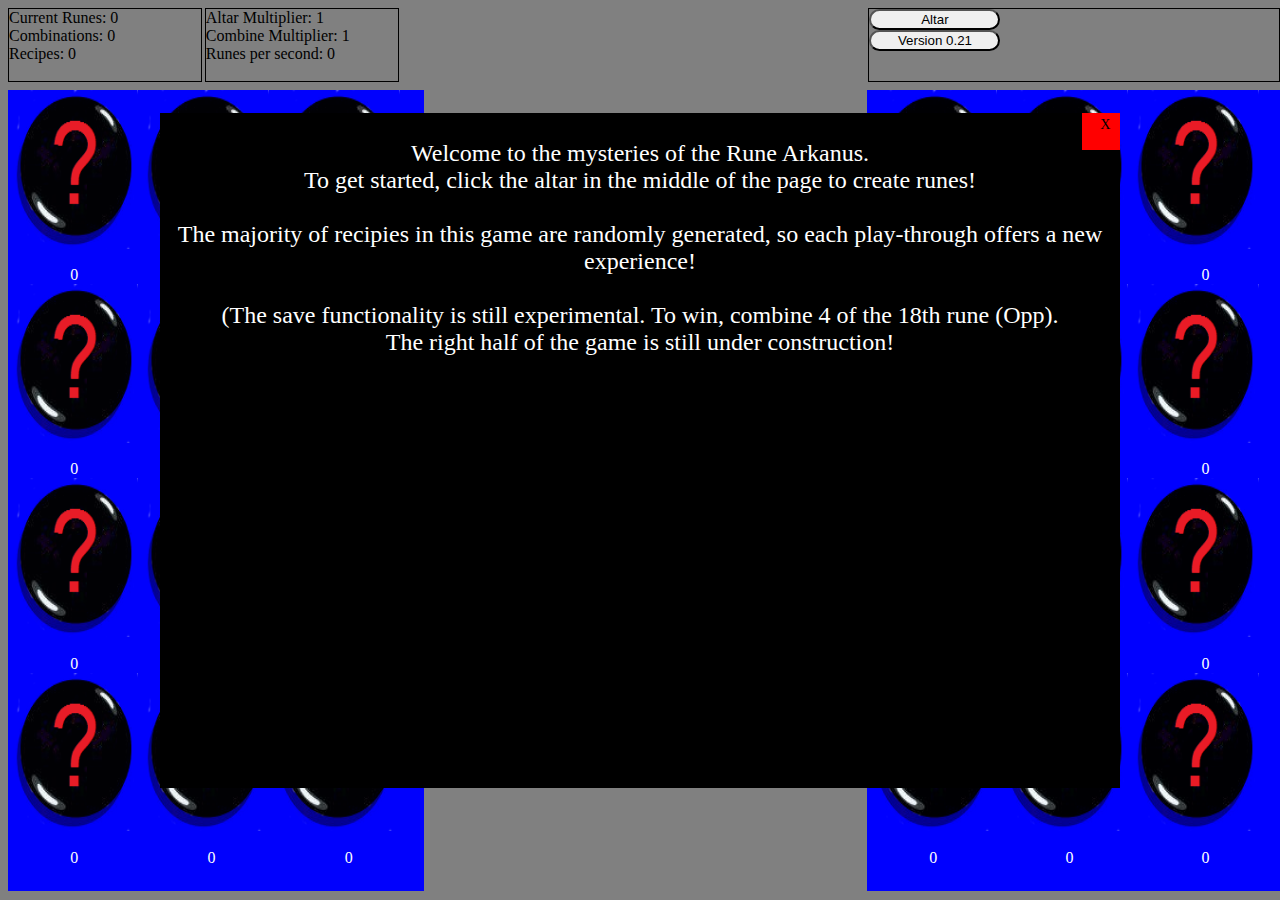
<file: index.html>
<!DOCTYPE html>
<html>
	<head>
		<title>Arkanus</title>
		<script src="https://code.jquery.com/jquery-1.11.0.min.js"></script>
		<script type="text/javascript" src="arkanus.js"></script>
		<link rel="stylesheet" type="text/css" href="styles.css" />
		<meta charset="utf-8" />
	</head>

	<body>
		<div id="header1">
			Current Runes: <span id="currentRunes">0</span><br>
			Combinations: <span id="totalCombinations">0</span><br>
			Recipes: <span id="totalRecipes">0</span>
		</div>
		
		<div id="header2">
			Altar Multiplier: <span id="altarMultiplier">1</span><br>
			Combine Multiplier: <span id="combineMultiplier">1</span><br>
			Runes per second: <span id="rps">0</span>
		</div>
		
		<div class="hidden" id="header3">
			Base Rune: <span id="baseRune">Aat</span><br>
			Auto Speed: <span id="combineSpeed">1</span><br>
			Auto-Combine to: <span id="combineBase">Ain</span>
		</div>
		
		<div class="hidden" id="header4">
			Crit Chance: <span id="critChance">0</span>%<br>
			Crit Multiplier: <span id="critMult">2</span><br>
			Present Multiplier: <span id="presentMult">5</span>
		</div>
	
		<div id="buttons">
			<button class="button" id="altar" onclick="goAltar()">Altar</button>
			<button class="button hidden" id="combine" onclick="goCombine()">Combine</button>
			<button class="button hidden" id="recipe" onclick="goRecipe()">Recipes</button><br>
			<button class="button" id="version" onclick="goVersion()">Version 0.21</button>
			<button class="button hidden" id="save" onclick="saveGame()">Save</button>
			<button class="button hidden" id="load" onclick="loadGame()">Load</button>
			<button class="button hidden" id="delete" onclick="deleteSave()">Delete Save</button>
		</div>
	
		<div id="leftRunes">
			<div class="tooltip">
				<image class="rune" id="rune0" type="image" src="images/unknownRune.png" onclick="selectRune(0)" />
				<span class="tooltiptext hidden" id="text0">Aat, the first rune.<br>Requires 1 rune to combine.</span>
			</div>
			<div class="tooltip">
				<image class="rune" id="rune1" type="image" src="images/unknownRune.png" onclick="selectRune(1)">
				<span class="tooltiptext hidden" id="text1">Ain, rune of thought.<br>Requires 4 runes to combine.</span>
				</image>
			</div>
			<div class="tooltip">
				<image class="rune" id="rune2" type="image" src="images/unknownRune.png" onclick="selectRune(2)"> 
				<span class="tooltiptext hidden" id="text2">Ald, rune of wisdom.<br>Requires 9 runes to combine.</span>
				</image>
			</div>
			<br><span class="col1" id="numRune0">0</span><span class="col2" id="numRune1">0</span><span class="col3" id="numRune2">0</span><br>
			<div class="tooltip">
				<image class="rune" id="rune3" type="image" src="images/unknownRune.png" onclick="selectRune(3)">
				<span class="tooltiptext hidden" id="text3">Ang, rune of patience.<br>Requires 16 runes to combine.</span>
				</image>
			</div>
			<div class="tooltip">
				<image class="rune" id="rune4" type="image" src="images/unknownRune.png" onclick="selectRune(4)">
				<span class="tooltiptext hidden" id="text4">Ath, rune of death.<br>Requires 25 runes to combine.</span>
				</image>
			</div>
			<div class="tooltip">
				<image class="rune" id="rune5" type="image" src="images/unknownRune.png" onclick="selectRune(5)">
				<span class="tooltiptext hidden" id="text5">Eds, rune of companionship.<br>Requires 36 runes to combine.</span>
				</image>
			</div>
			<br><span class="col1" id="numRune3">0</span><span class="col2" id="numRune4">0</span><span class="col3" id="numRune5">0</span><br>
			<div class="tooltip2">
				<image class="rune" id="rune6" type="image" src="images/unknownRune.png" onclick="selectRune(6)">
				<span class="tooltiptext2 hidden" id="text6">Een<br>Requires 49 runes to combine.</span>
				</image>
			</div>
			<div class="tooltip2">
				<image class="rune" id="rune7" type="image" src="images/unknownRune.png" onclick="selectRune(7)">
				<span class="tooltiptext2 hidden" id="text7">Eft<br>Requires 64 runes to combine.</span>
				</image>
			</div>
			<div class="tooltip2">
				<image class="rune" id="rune8" type="image" src="images/unknownRune.png" onclick="selectRune(8)">
				<span class="tooltiptext2 hidden" id="text8">Ery<br>Requires 81 runes to combine.</span>
				</image>
			</div>
			<br><span class="col1" id="numRune6">0</span><span class="col2" id="numRune7">0</span><span class="col3" id="numRune8">0</span><br>
			<div class="tooltip2">
				<image class="rune" id="rune9" type="image" src="images/unknownRune.png" onclick="selectRune(9)">
				<span class="tooltiptext2 hidden" id="text9">Ewl<br>Requires 100 runes to combine.</span>
				</image>
			</div>
			<div class="tooltip2">
				<image class="rune" id="rune10" type="image" src="images/unknownRune.png" onclick="selectRune(10)">
				<span class="tooltiptext2 hidden" id="text10">Ibb<br>Requires 121 runes to combine.</span>
				</image>
			</div>
			<div class="tooltip2">
				<image class="rune" id="rune11" type="image" src="images/unknownRune.png" onclick="selectRune(11)">
				<span class="tooltiptext2 hidden" id="text11">Ing<br>Requires 144 runes to combine.</span>
				</image>
			</div>
			<br><span class="col1" id="numRune9">0</span><span class="col2" id="numRune10">0</span><span class="col3" id="numRune11">0</span>
		</div>
	
		<image id="runeAltar" type="image" src="images/runeAltara.png" onclick="makeRune(0)" />
		
		<div class="hidden" id="combineAltar">
			<button class="hidden" id="autoCombine" onclick="toggleAuto()">Auto-Combine: <span id="combining">OFF</span></button>
			<image class="combineRune" id="combine0" src="images/blankRune.png" onclick="removeRune(0)" />
			<image class="combineRune" id="combine1" src="images/blankRune.png" onclick="removeRune(1)" />
			<image class="combineRune" id="combine2" src="images/blankRune.png" onclick="removeRune(2)" />
			<image class="combineRune" id="combine3" src="images/blankRune.png" onclick="removeRune(3)" />
			<button id="combineButton" onclick="combine()">Combine</button>
			<div id="message">
				<center><span id="mess"></span></center>
			</div>
			<div id="message2">
				<center><span id="mess2"></span></center>
			</div>
			<button class="combineX hidden" id="x1" onclick="setCombine(1)">1x</button>
			<button class="combineX hidden" id="x2" onclick="setCombine(2)">2x</button>
			<button class="combineX hidden" id="x5" onclick="setCombine(5)">5x</button>
			<button class="combineX hidden" id="x10" onclick="setCombine(10)">10x</button>
			<button class="combineX2 hidden" id="x100" onclick="setCombine(100)">100x</button>
			<button class="combineX2 hidden" id="x1000" onclick="setCombine(1000)">1000x</button>
			<button class="combineX2 hidden" id="x10000" onclick="setCombine(10000)">10000x</button>
			<button class="combineX2 hidden" id="x100000" onclick="setCombine(100000)">100000x</button>
		</div>
		
		<div id="globalMessage">
			<center><span id="mess3"></span></center>
		</div>
		
		<div id="rightRunes">
			<div class="tooltip">
				<image class="rune" id="rune12" type="image" src="images/unknownRune.png" onclick="selectRune(12)">
				<span class="tooltiptext hidden" id="text12">Irq<br>Requires 169 runes to combine.</span>
				</image>
			</div>
			<div class="tooltip">
				<image class="rune" id="rune13" type="image" src="images/unknownRune.png" onclick="selectRune(13)">
				<span class="tooltiptext hidden" id="text13">Isk<br>Requires 196 runes to combine.</span>
				</image>
			</div>
			<div class="tooltip">
				<image class="rune" id="rune14" type="image" src="images/unknownRune.png" onclick="selectRune(14)">
				<span class="tooltiptext hidden" id="text14">Ivl<br>Requires 225 runes to combine.</span>
				</image>
			</div>
			<br><span class="col1" id="numRune12">0</span><span class="col2" id="numRune13">0</span><span class="col3" id="numRune14">0</span><br>
			<div class="tooltip">
				<image class="rune" id="rune15" type="image" src="images/unknownRune.png" onclick="selectRune(15)">
				<span class="tooltiptext hidden" id="text15">Och<br>Requires 256 runes to combine.</span>
				</image>
			</div>
			<div class="tooltip">
				<image class="rune" id="rune16" type="image" src="images/unknownRune.png" onclick="selectRune(16)">
				<span class="tooltiptext hidden" id="text16">Ont<br>Requires 289 runes to combine.</span>
				</image>
			</div>
			<div class="tooltip">
				<image class="rune" id="rune17" type="image" src="images/unknownRune.png" onclick="selectRune(17)">
				<span class="tooltiptext hidden" id="text17">Opp<br>Requires 324 runes to combine.</span>
				</image>
			</div>
			<br><span class="col1" id="numRune15">0</span><span class="col2" id="numRune16">0</span><span class="col3" id="numRune17">0</span><br>
			<div class="tooltip2">
				<image class="rune" id="rune18" type="image" src="images/unknownRune.png">
				<span class="tooltiptext2 hidden" id="text18">Ort<br>Requires 361 runes to combine.</span>
				</image>
			</div>
			<div class="tooltip2">
				<image class="rune" id="rune19" type="image" src="images/unknownRune.png">
				<span class="tooltiptext2 hidden" id="text19">Ox<br>Requires 400 runes to combine.</span>
				</image>
			</div>
			<div class="tooltip2">
				<image class="rune" id="rune20" type="image" src="images/unknownRune.png">
				<span class="tooltiptext2 hidden" id="text20">Ugh<br>Requires 441 runes to combine.</span>
				</image>
			</div>
			<br><span class="col1" id="numRune18">0</span><span class="col2" id="numRune19">0</span><span class="col3" id="numRune20">0</span><br>
			<div class="tooltip2">
				<image class="rune" id="rune21" type="image" src="images/unknownRune.png">
				<span class="tooltiptext2 hidden" id="text21">Ujl<br>Requires 484 runes to combine.</span>
				</image>
			</div>
			<div class="tooltip2">
				<image class="rune" id="rune22" type="image" src="images/unknownRune.png">
				<span class="tooltiptext2 hidden" id="text22">Url<br>Requires 529 runes to combine.</span>
				</image>
			</div>
			<div class="tooltip2">
				<image class="rune" id="rune23" type="image" src="images/unknownRune.png">
				<span class="tooltiptext2 hidden" id="text23">Uzn<br>Requires 576 runes to combine.</span>
				</image>
			</div>
			<br><span class="col1" id="numRune21">0</span><span class="col2" id="numRune22">0</span><span class="col3" id="numRune23">0</span>
		</div>
	
		<div class="hidden" id="recipeScreen">
			<br><br>&nbspClick a rune to see all recipes up to that rune.
			<p id="log" tabindex="0">
			</p>
		</div>
	
		<div class="screen" id="tutorialScreen">
			<div id="xButton" onclick="closeTutorial()">X</div>
			<br><center><span id="tutText">Welcome to the mysteries of the Rune Arkanus. <br>
			To get started, click the altar in the middle of the page to create runes!<br><br>
			The majority of recipies in this game are randomly generated, so each play-through offers a new experience!<br><br>
			(The save functionality is still experimental. To win, combine 4 of the 18th rune (Opp). <br>
			The right half of the game is still under construction!</span></center>
		</div>
		
		<div class="screen hidden" id="versionScreen">
			<center>Version 0.21</center><br>
			Base game mostly completed. Todo: <br>
			Add right side.<br>
			Test save/load functionality.<br>
			Add additional recipies.<br>
			Tweak recipe display.<br>
			Finish rune tooltips.<br>
			Improve end screen.<br>
			Improve tutorial.<br>
			Add achievements/stats.<br>
			Add settings options.<br>
			And more!
			
		</div>
		
	</body>
</html>

<!-- Copyright Nohmou, 2018 -->
</file>
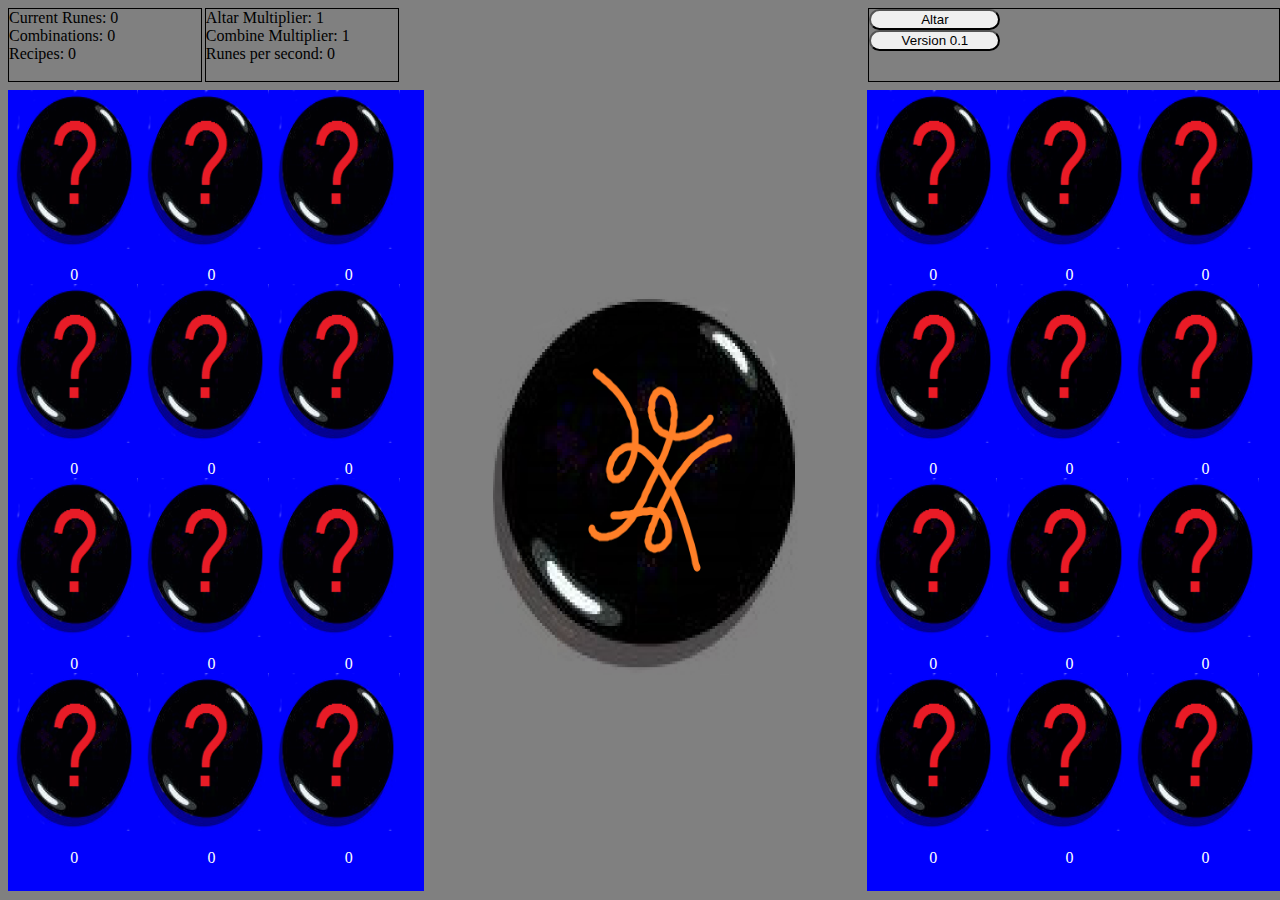
<file: arkanus.html>
<!DOCTYPE html>
<html>
	<head>
		<title>Arkanus</title>
		<script src="https://code.jquery.com/jquery-1.11.0.min.js"></script>
		<script type="text/javascript" src="arkanus.js"></script>
		<link rel="stylesheet" type="text/css" href="styles.css" />
		<meta charset="utf-8" />
	</head>

	<body>
		<div id="header1">
			Current Runes: <span id="currentRunes">0</span><br>
			Combinations: <span id="totalCombinations">0</span><br>
			Recipes: <span id="totalRecipes">0</span>
		</div>
		
		<div id="header2">
			Altar Multiplier: <span id="altarMultiplier">1</span><br>
			Combine Multiplier: <span id="combineMultiplier">1</span><br>
			Runes per second: <span id="rps">0</span>
		</div>
		
		<div class="hidden" id="header3">
			Base Rune: <span id="baseRune">Aat</span><br>
			Auto Speed: <span id="combineSpeed">1</span><br>
			Combine Base: <span id="combineBase">Aat</span>
		</div>
		
		<div class="hidden" id="header4">
			Crit Chance: <span id="critChance">0</span>%<br>
			Crit Multiplier: <span id="critMult">2</span><br>
			Present Multiplier: <span id="presentMult">10</span>
		</div>
	
		<div id="buttons">
			<button class="button" id="altar" onclick="goAltar()">Altar</button>
			<button class="button hidden" id="combine" onclick="goCombine()">Combine</button>
			<button class="button hidden" id="recipe" onclick="goRecipe()">Recipes</button><br>
			<button class="button" id="version" onclick="goVersion()">Version 0.1</button>
		</div>
	
		<div id="leftRunes">
			<div class="tooltip">
				<image class="rune" id="rune0" type="image" src="images/unknownRune.png" onclick="selectRune(0)" />
				<span class="tooltiptext hidden" id="text0">Aat, the first rune.<br>Requires 1 rune to combine.</span>
			</div>
			<div class="tooltip">
				<image class="rune" id="rune1" type="image" src="images/unknownRune.png" onclick="selectRune(1)">
				<span class="tooltiptext hidden" id="text1">Ain<br>Requires 4 runes to combine.</span>
				</image>
			</div>
			<div class="tooltip">
				<image class="rune" id="rune2" type="image" src="images/unknownRune.png" onclick="selectRune(2)"> 
				<span class="tooltiptext hidden" id="text2">Ald<br>Requires 9 runes to combine.</span>
				</image>
			</div>
			<br><span class="col1" id="numRune0">0</span><span class="col2" id="numRune1">0</span><span class="col3" id="numRune2">0</span><br>
			<div class="tooltip">
				<image class="rune" id="rune3" type="image" src="images/unknownRune.png" onclick="selectRune(3)">
				<span class="tooltiptext hidden" id="text3">Ang<br>Requires 16 runes to combine.</span>
				</image>
			</div>
			<div class="tooltip">
				<image class="rune" id="rune4" type="image" src="images/unknownRune.png" onclick="selectRune(4)">
				<span class="tooltiptext hidden" id="text4">Ath<br>Requires 25 runes to combine.</span>
				</image>
			</div>
			<div class="tooltip">
				<image class="rune" id="rune5" type="image" src="images/unknownRune.png" onclick="selectRune(5)">
				<span class="tooltiptext hidden" id="text5">Eds<br>Requires 36 runes to combine.</span>
				</image>
			</div>
			<br><span class="col1" id="numRune3">0</span><span class="col2" id="numRune4">0</span><span class="col3" id="numRune5">0</span><br>
			<div class="tooltip2">
				<image class="rune" id="rune6" type="image" src="images/unknownRune.png" onclick="selectRune(6)">
				<span class="tooltiptext2 hidden" id="text6">Een<br>Requires 49 runes to combine.</span>
				</image>
			</div>
			<div class="tooltip2">
				<image class="rune" id="rune7" type="image" src="images/unknownRune.png" onclick="selectRune(7)">
				<span class="tooltiptext2 hidden" id="text7">Eft<br>Requires 64 runes to combine.</span>
				</image>
			</div>
			<div class="tooltip2">
				<image class="rune" id="rune8" type="image" src="images/unknownRune.png" onclick="selectRune(8)">
				<span class="tooltiptext2 hidden" id="text8">Ery<br>Requires 81 runes to combine.</span>
				</image>
			</div>
			<br><span class="col1" id="numRune6">0</span><span class="col2" id="numRune7">0</span><span class="col3" id="numRune8">0</span><br>
			<div class="tooltip2">
				<image class="rune" id="rune9" type="image" src="images/unknownRune.png" onclick="selectRune(9)">
				<span class="tooltiptext2 hidden" id="text9">Ewl<br>Requires 100 runes to combine.</span>
				</image>
			</div>
			<div class="tooltip2">
				<image class="rune" id="rune10" type="image" src="images/unknownRune.png" onclick="selectRune(10)">
				<span class="tooltiptext2 hidden" id="text10">Ibb<br>Requires 121 runes to combine.</span>
				</image>
			</div>
			<div class="tooltip2">
				<image class="rune" id="rune11" type="image" src="images/unknownRune.png" onclick="selectRune(11)">
				<span class="tooltiptext2 hidden" id="text11">Ing<br>Requires 144 runes to combine.</span>
				</image>
			</div>
			<br><span class="col1" id="numRune9">0</span><span class="col2" id="numRune10">0</span><span class="col3" id="numRune11">0</span>
		</div>
	
		<image id="runeAltar" type="image" src="images/runeAltara.png" onclick="makeRune(0)" />
		
		<div class="hidden" id="combineAltar">
			<button class="hidden" id="autoCombine" onclick="toggleAuto()">Auto-Combine: <span id="combining">OFF</span></button>
			<image class="combineRune" id="combine0" src="images/blankRune.png" onclick="removeRune(0)" />
			<image class="combineRune" id="combine1" src="images/blankRune.png" onclick="removeRune(1)" />
			<image class="combineRune" id="combine2" src="images/blankRune.png" onclick="removeRune(2)" />
			<image class="combineRune" id="combine3" src="images/blankRune.png" onclick="removeRune(3)" />
			<button id="combineButton" onclick="combine()">Combine</button>
			<div id="message">
				<center><span id="mess"></span></center>
			</div>
			<div id="message2">
				<center><span id="mess2"></span></center>
			</div>
			<button class="combineX hidden" id="x1" onclick="setCombine(1)">1x</button>
			<button class="combineX hidden" id="x2" onclick="setCombine(2)">2x</button>
			<button class="combineX hidden" id="x5" onclick="setCombine(5)">5x</button>
			<button class="combineX hidden" id="x10" onclick="setCombine(10)">10x</button>
			<button class="combineX2 hidden" id="x100" onclick="setCombine(100)">100x</button>
			<button class="combineX2 hidden" id="x1000" onclick="setCombine(1000)">1000x</button>
			<button class="combineX2 hidden" id="x10000" onclick="setCombine(10000)">10000x</button>
			<button class="combineX2 hidden" id="x100000" onclick="setCombine(100000)">100000x</button>
		</div>
	
		<div id="rightRunes">
			<div class="tooltip">
				<image class="rune" id="rune12" type="image" src="images/unknownRune.png">
				<span class="tooltiptext hidden">Irq</span>
				</image>
			</div>
			<div class="tooltip">
				<image class="rune" id="rune13" type="image" src="images/unknownRune.png">
				<span class="tooltiptext hidden">Isk</span>
				</image>
			</div>
			<div class="tooltip">
				<image class="rune" id="rune14" type="image" src="images/unknownRune.png">
				<span class="tooltiptext hidden">Ivl</span>
				</image>
			</div>
			<br><span class="col1" id="numRune12">0</span><span class="col2" id="numRune13">0</span><span class="col3" id="numRune14">0</span><br>
			<div class="tooltip">
				<image class="rune" id="rune15" type="image" src="images/unknownRune.png">
				<span class="tooltiptext hidden">Och</span>
				</image>
			</div>
			<div class="tooltip">
				<image class="rune" id="rune16" type="image" src="images/unknownRune.png">
				<span class="tooltiptext hidden">Ont</span>
				</image>
			</div>
			<div class="tooltip">
				<image class="rune" id="rune17" type="image" src="images/unknownRune.png">
				<span class="tooltiptext hidden">Opp</span>
				</image>
			</div>
			<br><span class="col1" id="numRune15">0</span><span class="col2" id="numRune16">0</span><span class="col3" id="numRune17">0</span><br>
			<div class="tooltip2">
				<image class="rune" id="rune18" type="image" src="images/unknownRune.png">
				<span class="tooltiptext2 hidden">Ort</span>
				</image>
			</div>
			<div class="tooltip2">
				<image class="rune" id="rune19" type="image" src="images/unknownRune.png">
				<span class="tooltiptext2 hidden">Ox</span>
				</image>
			</div>
			<div class="tooltip2">
				<image class="rune" id="rune20" type="image" src="images/unknownRune.png">
				<span class="tooltiptext2 hidden">Ugh</span>
				</image>
			</div>
			<br><span class="col1" id="numRune18">0</span><span class="col2" id="numRune19">0</span><span class="col3" id="numRune20">0</span><br>
			<div class="tooltip2">
				<image class="rune" id="rune21" type="image" src="images/unknownRune.png">
				<span class="tooltiptext2 hidden">Ujl</span>
				</image>
			</div>
			<div class="tooltip2">
				<image class="rune" id="rune22" type="image" src="images/unknownRune.png">
				<span class="tooltiptext2 hidden">Url</span>
				</image>
			</div>
			<div class="tooltip2">
				<image class="rune" id="rune23" type="image" src="images/unknownRune.png">
				<span class="tooltiptext2 hidden">Uzn</span>
				</image>
			</div>
			<br><span class="col1" id="numRune21">0</span><span class="col2" id="numRune22">0</span><span class="col3" id="numRune23">0</span>
		</div>
	
		<div class="hidden" id="recipeScreen">
			<button id="successes" onclick="showSuccesses()">Successes</button>
			<button id="failures" onclick="showFailures()">Failures</button>
			<p id="log">
			</p>
		</div>
	
		<div class="screen hidden" id="tutorialScreen">
			<div id="xButton" onclick="closeTutorial()">X</div>
			Text!
		</div>
		
		<div class="screen hidden" id="versionScreen">
			<center>Version 0.1</center><br>
			Base game mostly completed. Todo: <br>
			Add right side.<br>
			Add save/load functionality.<br>
			Add additional recipies.<br>
			Finish recipe display.<br>
			Finish rune tooltips.<br>
			Add end screen.<br>
			Add tutorial.<br>
			Add achievements/stats.<br>
			
		</div>
		
	</body>
</html>

<!-- Copyright Nohmou, 2018 -->
</file>
<file: styles.css>
/* #id
	.class
*/

body {
	background-color: grey;
	width: 100%;
	height: 100%;
}

.hidden {
	display: none;
}

#header1 {
	position: absolute;
	width: 15%;
	height: 8%;
	border-style: solid;
	border-width: 1px;
}

#header2 {
	position: absolute;
	width: 15%;
	height: 8%;
	left: 16%;
	border-style: solid;
	border-width: 1px;
}

#header3 {
	position: absolute;
	width: 15%;
	height: 8%;
	left: 31.5%;
	border-style: solid;
	border-width: 1px;
}

#header4 {
	position: absolute;
	width: 15%;
	height: 8%;
	left: 47%;
	border-style: solid;
	border-width: 1px;
}

#buttons {
	position: absolute;
	width: 32%;
	height: 8%;
	border-style: solid;
	border-width: 1px;
	right: 0%;
}

.button {
	outline-style: none;
	width: 32%;
	border-radius: 12px;
	-webkit-user-select: none;
	-moz-user-select: none;
	-ms-user-select: none;
	user-select: none;
}

#leftRunes {
	position: absolute;
	background-color: blue;
	width: 32%;
	height: 89%;
	top: 10%;
	padding-left: 3px;
	padding-right: 3px;
	opacity: 0.99;
	color: white;
}

#rightRunes {
	position: absolute;
	background-color: blue;
	width: 32%;
	height: 89%;
	top: 10%;
	right: 0%;
	padding-left: 3px;
	color: white
}

#runeAltar {
	position: absolute;
	width: 24%;
	height: 42%;
	top: 33%;
	left: 38.5%;
	outline-style: none;
	-webkit-user-select: none;
	-khtml-user-select: none;
	-moz-user-select: none;
	-ms-user-select: none;
	-o-user-select: none;
	user-select: none;
	-webkit-user-drag: none;
	-khtml-user-drag: none;
	-moz-user-drag: none;
	-ms-user-drag: none;
	-o-user-drag: none;
	user-drag: none;
}

#combineAltar {
	position: absolute;
	background-color: purple;
	width: 30%;
	height: 50%;
	top: 25%;
	left: 35.5%;
}

.rune {
	outline-style: none;
	-webkit-user-select: none;
	-khtml-user-select: none;
	-moz-user-select: none;
	-ms-user-select: none;
	-o-user-select: none;
	user-select: none;
	-webkit-user-drag: none;
	-khtml-user-drag: none;
	-moz-user-drag: none;
	-ms-user-drag: none;
	-o-user-drag: none;
	user-drag: none;
	border-width: 1px;
	width: 100%;
	height: 90%;
	opacity: 0.99;
}

.combineRune {
	outline-style: none;
	-webkit-user-select: none;
	-khtml-user-select: none;
	-moz-user-select: none;
	-ms-user-select: none;
	-o-user-select: none;
	user-select: none;
	-webkit-user-drag: none;
	-khtml-user-drag: none;
	-moz-user-drag: none;
	-ms-user-drag: none;
	-o-user-drag: none;
	user-drag: none;
	height: 32%;
	width: 32%;
}

#combine1 {
	position: absolute;
	right: 0%;
}

#combine2 {
	position: absolute;
	left: 0%;
	bottom: 0%;
	display: none;
}

#combine3 {
	position: absolute;
	right: 0%;
	bottom: 0%;
	display: none;
}

#combineButton {
	outline-style: none;
	-webkit-user-select: none;
	-moz-user-select: none;
	-ms-user-select: none;
	user-select: none;
	position: absolute;
	width: 80%;
	height: 20%;
	border-radius: 12px;
	left: 10%;
	top: 105%;
	font-size: 275%;
}

.combineX {
	outline-style: none;
	-webkit-user-select: none;
	-moz-user-select: none;
	-ms-user-select: none;
	user-select: none;
	position: absolute;
	width: 20%;
	height: 10%;
	top: 125%;
	background-color: red;
	border-color: red;
}

#x1 {
	left: 10%;
	background-color: green;
	border-color: green;
}

#x2 {
	left: 30%;
}

#x5 {
	left: 50%;
}

#x10 {
	left: 70%;
}

.combineX2 {
	outline-style: none;
	-webkit-user-select: none;
	-moz-user-select: none;
	-ms-user-select: none;
	user-select: none;
	position: absolute;
	width: 20%;
	height: 10%;
	top: 135%;
	background-color: red;
	border-color: red;
}

#x100 {
	left: 10%;
}

#x1000 {
	left: 30%;
}

#x10000 {
	left: 50%;
}

#x100000 {
	left: 70%;
}

#autoCombine {
	outline-style: none;
	-webkit-user-select: none;
	-moz-user-select: none;
	-ms-user-select: none;
	user-select: none;
	position: absolute;
	width: 80%;
	height: 20%;
	border-radius: 12px;
	left: 10%;
	top: -25%;
	font-size: 125%;
}

#message {
	position: absolute;
	left: 15%;
	top: 45%;
	width: 70%;
	height: 40%;
	font-size: 100%;
}

#message2 {
	position: absolute;
	left: 15%;
	top: 50%;
	width: 70%;
	height: 40%;
	font-size: 100%;
}

#globalMessage {
	position: absolute;
	left: 40%;
	top: 75%;
	width: 20%;
	height: 5%;
	font-size: 100%;
	z-index: 3;
}

.col1 {
	position: absolute;
	left: 15%;
}

.col2 {
	position: absolute;
	left: 48%;
}

.col3 {
	position: absolute;
	left: 81%;
}

#recipeScreen {
	position: absolute;
	background-color: green;
	width: 35%;
	height: 89%;
	top: 10%;
	left: 33%;
}

#log {
	position: absolute;
	width: 98%;
	height: 87%;
	top: 10%;
	padding-left: 5px;
	overflow-y: scroll;
	max-height: 96%;
	outline-style: none;
}

.tooltip {
	position: relative;
	display: inline-block;
	width: 31%;
	height: 22%;
	z-index: auto;
}

.tooltip2 {
	position: relative;
	display: inline-block;
	width: 31%;
	height: 22%;
	z-index: auto;
}

.tooltip .tooltiptext {
	visibility: hidden;
	background-color: black;
	color: #fff;
	width: 90%;
	text-align: center;
	border-radius: 6px;
	padding: 5px;
	top: 115%;
	left: 2.5%;
	position: absolute;
}

.tooltip2 .tooltiptext2 {
	visibility: hidden;
	background-color: black;
	color: #fff;
	width: 100px;
	text-align: center;
	border-radius: 6px;
	padding: 5px;
	bottom: 100%;
	left: 2.5%;
	position: absolute;
}

.tooltip:hover .tooltiptext {
	visibility: visible;
	z-index: 5;
}

.tooltip2:hover .tooltiptext2 {
	visibility: visible;
	z-index: 5;
}

#tutorialScreen {
	position: absolute;
	left: 12.5%;
	top: 12.5%;
	width: 75%;
	height: 75%;
	z-index: 2;
	background-color: black;
	color: white;
	font-size: 24px;
	text-align: center;
}

#versionScreen {
	position: absolute;
	width: 100%;
	height: 89%;
	left: 0%;
	top: 10%;
	background-color: black;
	color: white;
	z-index: 5;
	font-size: 36px;
}

#xButton {
	position: absolute;
	left: 96%;
	top: 0%;
	height: 5%;
	width: 3%;
	background-color: red;
	text-align: right;
	padding-right: 10px;
	padding-top: 4px;
	user-select: none;
	color: black;
	font-size: 14px;
}

#xButton:hover {
	background-color: orange;
}
</file>
